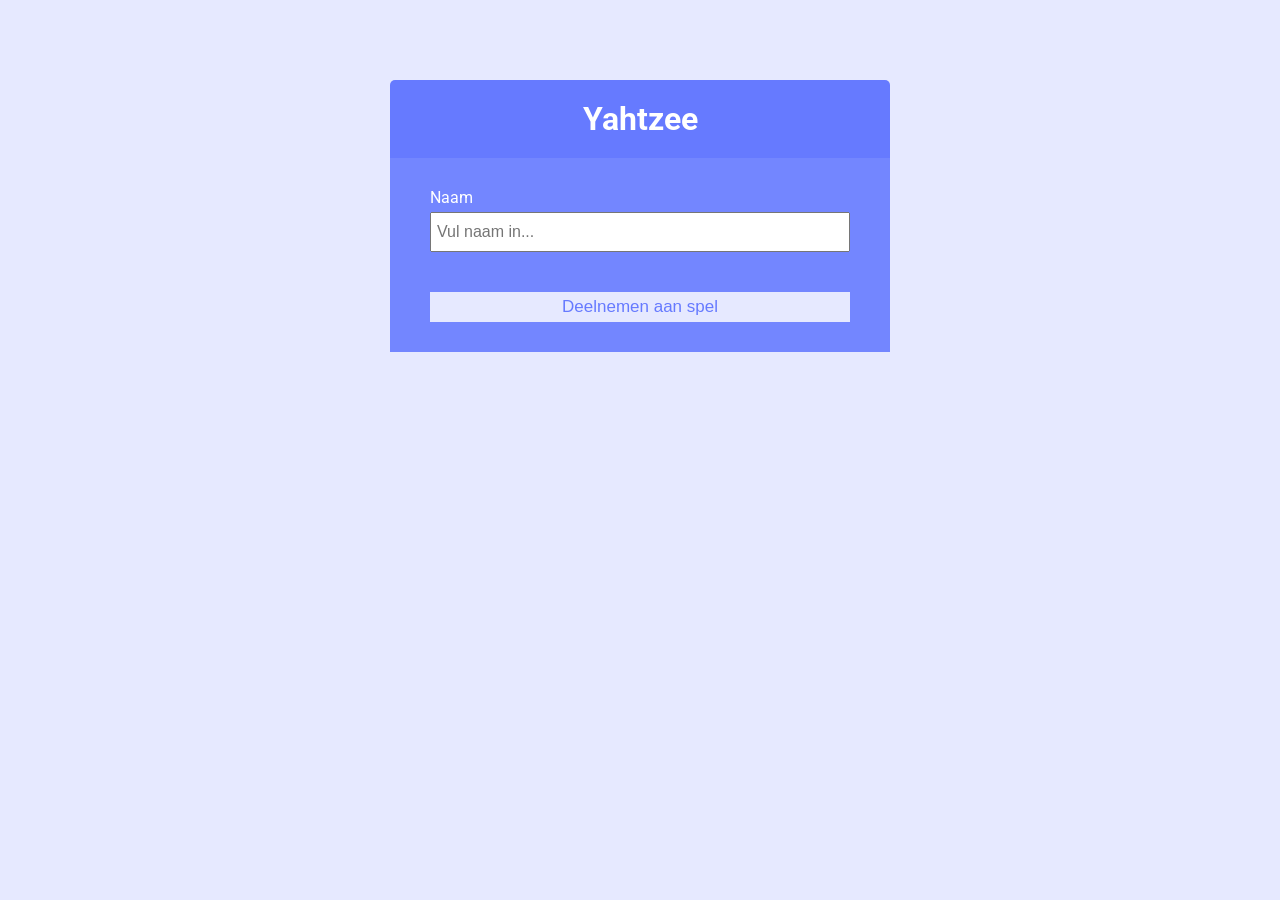
<file: public/index.html>
<!DOCTYPE html>
<html lang="en">
	<head>
		<meta charset="UTF-8" />
		<meta name="viewport" content="width=device-width, initial-scale=1.0" />
		<meta http-equiv="X-UA-Compatible" content="ie=edge" />
		<link
			rel="stylesheet"
			href="css/all.min.css"
		/>
		<link rel="stylesheet" href="css/style.css" />
		<title>Yahtzee</title>
	</head>
	<body>
		<div class="join-container">
			<header class="join-header">
				<h1>Yahtzee</h1>
			</header>
			<main class="join-main">
				<form action="chat.html">
					<div class="form-control">
						<label for="username">Naam</label>
						<input
							type="text"
							name="username"
							id="username"
							placeholder="Vul naam in..."
							required
						/>
					</div>

                    <input type="hidden" name="room" value="1">
					<button type="submit" class="btn">Deelnemen aan spel</button>
				</form>
			</main>
		</div>
	</body>
</html>
</file>
<file: public/css/style.css>
@import url('https://fonts.googleapis.com/css?family=Roboto&display=swap');

:root {
	--dark-color-a: #667aff;
	--dark-color-b: #7386ff;
	--light-color: #e6e9ff;
	--success-color: #5cb85c;
	--error-color: #d9534f;
}

* {
	box-sizing: border-box;
	margin: 0;
	padding: 0;
}

body {
	font-family: 'Roboto', sans-serif;
	font-size: 16px;
	background: var(--light-color);
	margin: 20px;
}

ul {
	list-style: none;
}

a {
	text-decoration: none;
}

.btn {
	cursor: pointer;
	padding: 5px 15px;
	background: var(--light-color);
	color: var(--dark-color-a);
	border: 0;
	font-size: 17px;
}

/* Chat Page */

.chat-container {
	max-width: 1100px;
	background: #fff;
	margin: 30px auto;
	overflow: hidden;
}

.chat-header {
	background: var(--dark-color-a);
	color: #fff;
	border-top-left-radius: 5px;
	border-top-right-radius: 5px;
	padding: 15px;
	display: flex;
	align-items: center;
	justify-content: space-between;
}

.chat-main {
	display: grid;
	grid-template-columns: 3fr 1fr;
}

.chat-sidebar {
	background: var(--dark-color-b);
	color: #fff;
	padding: 20px 20px 60px;
	overflow-y: scroll;
}

.chat-sidebar h2 {
	font-size: 20px;
	background: rgba(0, 0, 0, 0.1);
	padding: 10px;
	margin-bottom: 20px;
}

.chat-sidebar h3 {
	margin-bottom: 15px;
}

.chat-sidebar ul li {
	padding: 10px 0;
}

.chat-messages {
	padding: 10px;
	max-height: 500px;
	overflow-y: scroll;
}

.chat-messages .message {
	padding: 0px;
	padding-left: 10px;
	margin-bottom: 4px;
	background-color: var(--light-color);
	border-radius: 5px;
}

.chat-messages .message .meta {
	font-size: 15px;
	font-weight: bold;
	color: var(--dark-color-b);
	opacity: 0.7;
	margin-bottom: 7px;
}

.chat-messages .message .meta span {
	color: #777;
}

.chat-form-container {
	padding: 20px 30px;
	background-color: var(--dark-color-a);
}

.chat-form-container form {
	display: flex;
}

.chat-form-container input[type='text'] {
	font-size: 16px;
	padding: 5px;
	height: 40px;
	flex: 1;
}

/* Join Page */
.join-container {
	max-width: 500px;
	margin: 80px auto;
	color: #fff;
}

.join-header {
	text-align: center;
	padding: 20px;
	background: var(--dark-color-a);
	border-top-left-radius: 5px;
	border-top-right-radius: 5px;
}

.join-main {
	padding: 30px 40px;
	background: var(--dark-color-b);
}

.join-main p {
	margin-bottom: 20px;
}

.join-main .form-control {
	margin-bottom: 20px;
}

.join-main label {
	display: block;
	margin-bottom: 5px;
}

.join-main input[type='text'] {
	font-size: 16px;
	padding: 5px;
	height: 40px;
	width: 100%;
}

.join-main select {
	font-size: 16px;
	padding: 5px;
	height: 40px;
	width: 100%;
}

.join-main .btn {
	margin-top: 20px;
	width: 100%;
}

@media (max-width: 700px) {
	.chat-main {
		display: block;
	}

	.chat-sidebar {
		display: none;
	}
}

.inactive{
	display:none;
}

#yahtzeeTable2 td{
	text-align: center
}
</file>
